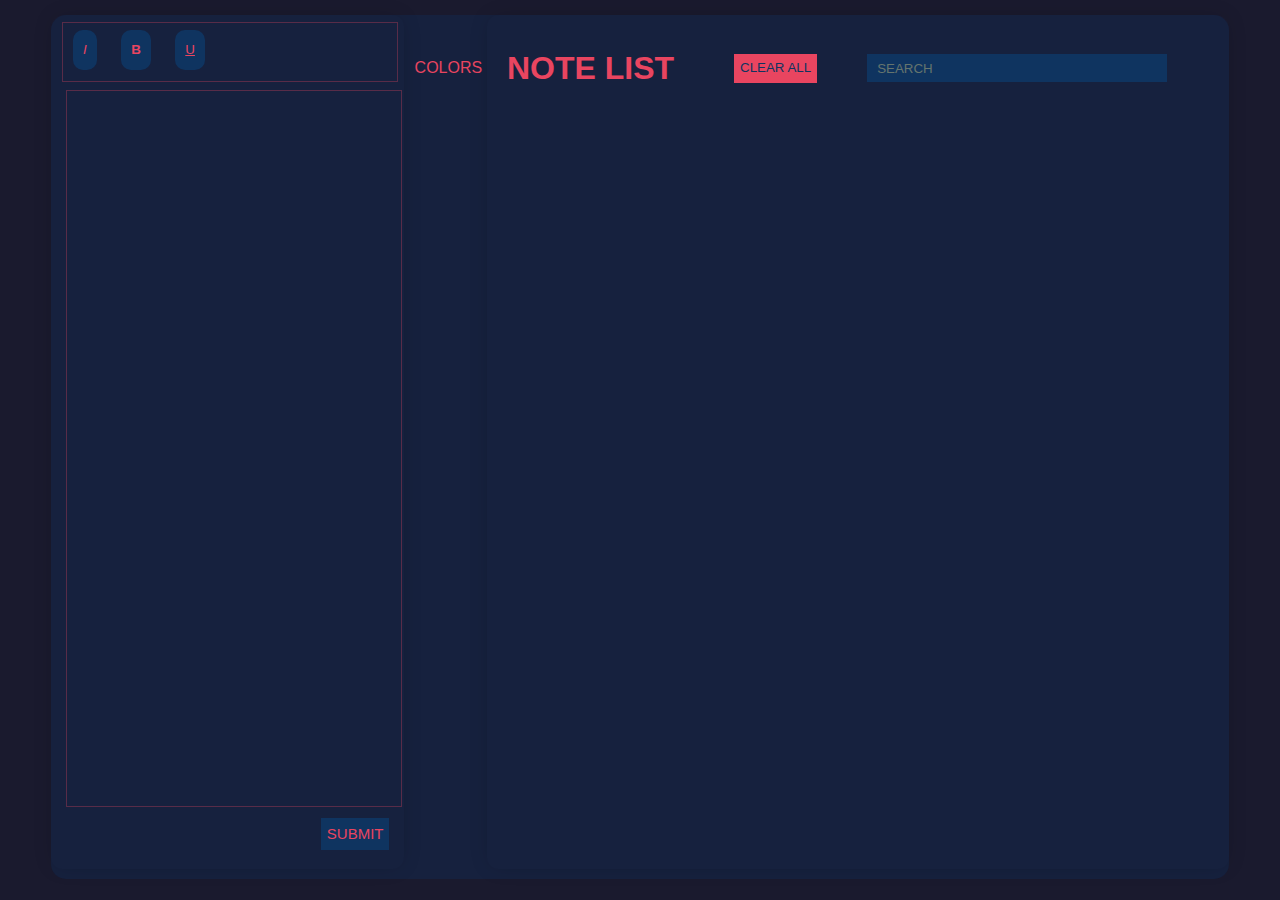
<file: index.html>
<!DOCTYPE html>
<html lang="en">
<head>
    <meta charset="UTF-8">
    <meta name="viewport" content="width=device-width, initial-scale=1.0">

    <style id="colorVars">
        :root{
            --bodyColor: #1a1a2e;
            --mainColor: #e94560;
            --borderColor: #e9456050;
            --backgroundColor: #16213e;
            --accentColor: #0f3460;
            --searchPlaceholder: #65756e;
            --listText: white;
            --buttonHover: #c81937;
            --selectBackground: #ff768c;
            --selectText: #1a1a2e;
        }
    </style>

    <link rel="stylesheet" href="color.css">
    <link rel="stylesheet" href="all.css">
    <link rel="stylesheet" href="noteLeft.css">
    <link rel="stylesheet" href="noteRight.css">

    <title>Note Taking App</title>
</head>
<body>
    <div class="container">

        <div id="noteLeft">
            <div id="typoButtons">
                <button class="fontStyle" onclick="document.execCommand('italic',false,null);" title="Italicize Highlighted Text"><i>I</i>
                </button>
                <button class="fontStyle" onclick="document.execCommand( 'bold',false,null);" title="Bold Highlighted Text"><b>B</b>
                </button>
                <button class="fontStyle" onclick="document.execCommand( 'underline',false,null);"><u>U</u>
            </div>

            <div id="textField" contenteditable="true"></div>
            <button id="noteSubmit">SUBMIT</button>
        </div>

        <div id="colorList">
            <div> 
                <button id="colorListBtn">COLORS</button>
            </div>
            <ul id="colorListUl">
                <li id="scheme1">
                    <div class="colorMain"></div>
                    <div class="colorBackground"></div>
                    <div class="colorAccent"></div>
                </li>
                <li id="scheme2">
                    <div class="colorMain"></div>
                    <div class="colorBackground"></div>
                    <div class="colorAccent"></div>
                </li>
                <li id="scheme3">
                    <div class="colorMain"></div>
                    <div class="colorBackground"></div>
                    <div class="colorAccent"></div>
                </li>
                <li id="scheme4">
                    <div class="colorMain"></div>
                    <div class="colorBackground"></div>
                    <div class="colorAccent"></div>
                </li>
            </ul>
        </div>

        <div id="noteRight">
            <div id="topBar">
                <h1>NOTE LIST</h1>
                <button id="clearAll">CLEAR ALL</button>
                <input id="searchBar" placeholder="SEARCH" type="text" value="">
            </div>
            
            <ul id="noteRightUl">

            </ul>
        </div>
        

    </div>
</body>
<script src="app.js"></script>
<script src="color.js"></script>
</html>
</file>
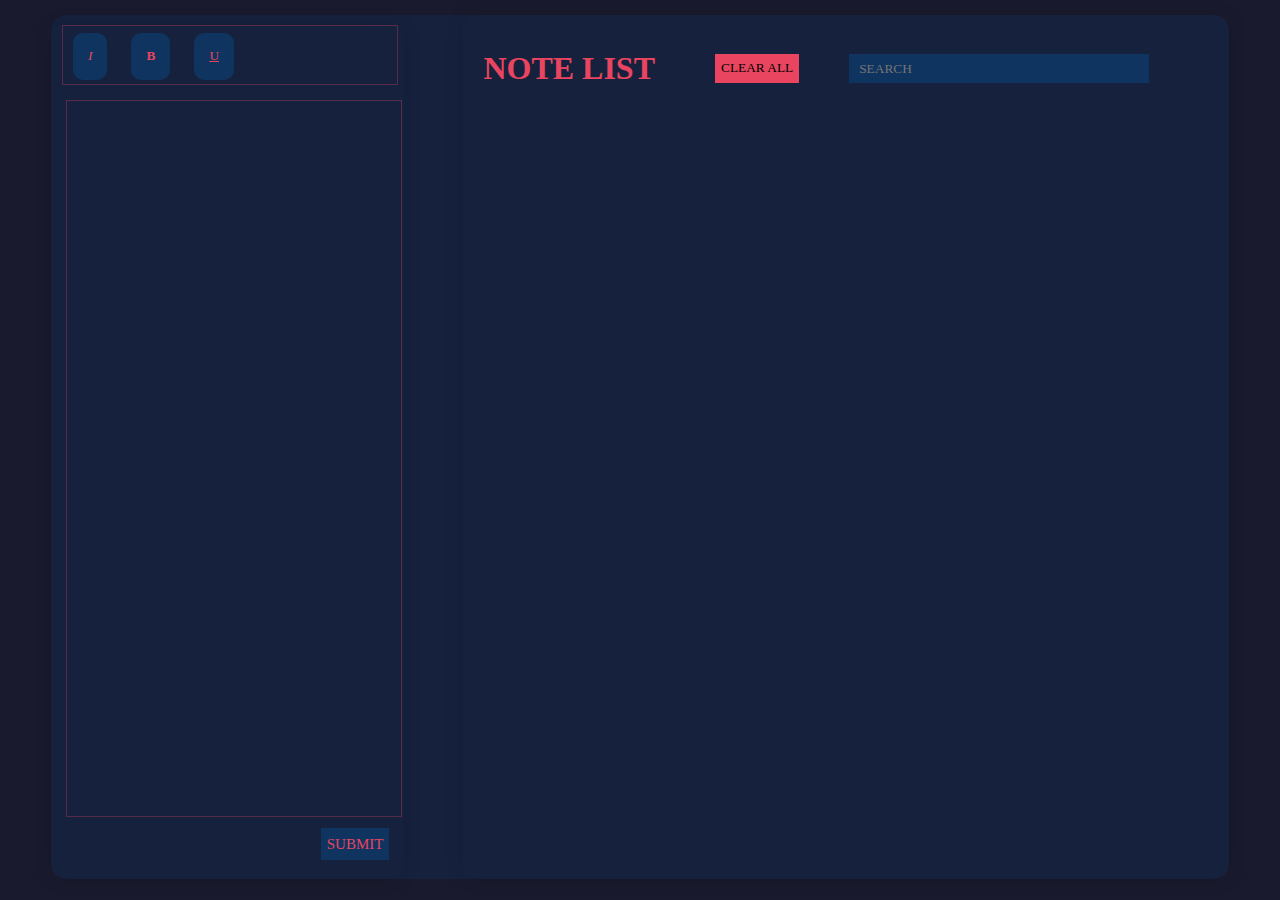
<file: Final Version/index.html>
<!DOCTYPE html>
<html lang="en">
<head>
    <meta charset="UTF-8">
    <meta name="viewport" content="width=device-width, initial-scale=1.0">
    <link rel="stylesheet" href="all.css">
    <link rel="stylesheet" href="noteLeft.css">
    <link rel="stylesheet" href="noteRight.css">
    <title>Note Taking App</title>
</head>
<body>
    <div class="container">

        <div id="noteLeft">
            <div id="typoButtons">
                <button class="fontStyle" onclick="document.execCommand('italic',false,null);" title="Italicize Highlighted Text"><i>I</i>
                </button>
                <button class="fontStyle" onclick="document.execCommand( 'bold',false,null);" title="Bold Highlighted Text"><b>B</b>
                </button>
                <button class="fontStyle" onclick="document.execCommand( 'underline',false,null);"><u>U</u>
            </div>

            <div id="textField" contenteditable="true"></div>
            <button id="noteSubmit">SUBMIT</button>
        </div>

        <div id="noteRight">
            <div id="topBar">
                <h1>NOTE LIST</h1>
                <button id="clearAll">CLEAR ALL</button>
                <input id="searchBar" placeholder="SEARCH" type="text" value="">
            </div>
            
            <ul>

            </ul>
        </div>
        

    </div>
</body>
<script src="app.js"></script>
</html>
</file>
<file: color.css>
#colorList{
    width: 7%;
    height: 80%;
    float: left;
    margin-top: 20px;
}

#colorListBtn{
    font-size: 16px;
    display: block;
    width: 90%;
    margin: auto;
    margin-top: 16px;
    background: transparent;
    border: none;
    color: var(--mainColor);
    outline: none;
    transition: 0.4s;
}

#colorListBtn:hover{
    transform: scale(1);
    background: var(--accentColor);
}

#colorList ul{
    display: none;
    height: 100%;
    width: 100%;
    margin: auto;
    padding: 0;
}

.colorListShow{
    display: block !important;
}

#colorList li{
    box-sizing: border-box;
    list-style-type: none;
    width: 55%;
    margin: auto;
    margin-top: 20px;
    cursor: pointer;
    box-shadow: 0px 0px 21px -6px rgba(0,0,0,0.25);
}

#colorList li:hover{
    transform: scale(1.1);
}

.colorMain{
    width: 100%;
    height: 1.8vh;
}

.colorBackground{
    width: 100%;
    height: 1.4vh;
}

.colorAccent{
    width: 100%;
    height: 1vh;
}

#scheme1 .colorMain{
    background: #e94560;
}
#scheme1 .colorBackground{
    background: #1a1a2e;
}
#scheme1 .colorAccent{
    background:#0f3460;
}


#scheme2 .colorMain{
    background: #30362F;
}
#scheme2 .colorBackground{
    background: #fffbdb;
}
#scheme2 .colorAccent{
    background:#DA7422;
}


#scheme3 .colorMain{
    background: #97dffc;
}
#scheme3 .colorBackground{
    background: #2c0735;
}
#scheme3 .colorAccent{
    background:#858ae3;
}


#scheme4 .colorMain{
    background: #EDEEC9;
}
#scheme4 .colorBackground{
    background: #98C9A3;
}
#scheme4 .colorAccent{
    background:#BFD8BD;
}
</file>
<file: all.css>
*{
    font-family: Consolas, roboto, Arial, Helvetica, sans-serif;
    line-height: 200%;
    box-sizing:border-box;
    transition: 0.3s;
}

::selection{
    background: var(--selectBackground);
    color: var(--selectText);
}

body{
    background: var(--bodyColor);
}

.container{
    background: var(--backgroundColor);
    height: 96vh;
    width: 92vw;
    margin: auto;
    margin-top: 15px;
    border-radius: 15px;
}

button{
    cursor: pointer;
    user-select: none;
}

button:hover{
    transform: scale(1.1);
    transition: 0.3s;
}

button:active{
    transform: scale(1.15);
    transition: 0.2s;
}

::-webkit-scrollbar {
    width: 6px;
}
 
::-webkit-scrollbar-thumb {
    border-radius: 10px;
    background: var(--mainColor);
}
</file>
<file: noteLeft.css>
#noteLeft{
    float: left;
    width: 30%;
    height: 98.8%;
    border-radius: 12px;
    box-shadow: 0px 0px 21px -6px rgba(0,0,0,0.25);
}

#textField{
    height: 84%;
    width: 95%;
    margin: auto;
    margin-top: 15px;
    padding: 10px;
    margin-left: 15px;

    display: inline-block;
    color: var(--mainColor);
    outline: none;
    overflow-y: scroll;

    border: 1px solid var(--borderColor);
}

#noteSubmit{
    float: right;
    /* margin-top: 10px; */
    margin-right: 15px;

    outline: none;
    font-weight: 300;
    font-size: 15px;
    color: var(--mainColor);
    background: var(--accentColor);
    border: 0;
}

/* TYPO BUTTONS */
#typoButtons{
    height: 7%;
    width: 95%;
    padding-top: -20px;
    margin: auto;
    text-align: left;
    user-select: none;
    position: relative;
    left: 2px;
    top: 7px;
    border: 1px solid var(--borderColor);
}

.fontStyle{
    margin: auto;
    margin: 0 10px;
    margin-top: 7px;
    padding: 2% 3%;

    outline: none;
    color: var(--mainColor);
    background: var(--accentColor);
    border: 0;
    border-radius: 10px;
}

.fontStyle:hover{
    box-shadow: 0px 0px 10px -6px var(--mainColor);
}

.fontStyle:active{
    font-weight: bold;
    transition: 0s;
}
</file>
<file: noteRight.css>
h1{
    color: var(--mainColor);
    user-select: none;
}

#noteRight{
    float: right;
    width: 63%;
    height: 98.8%;
    border-radius: 12px;
    box-shadow: 0px 0px 21px -6px rgba(0,0,0,0.25);
}

#topBar{
    display: inline-flex;
    margin-left: 20px;
}

#clearAll{
    float: right;
    height: 20%;
    margin: auto;
    margin-left: 60px;
    color: var(--accentColor);
    outline: none;
    background: var(--mainColor);
    border: 0;
    transition: 0.5s;
}

#clearAll:hover{
    transform: scale(1.1);
}

#clearAll:active{
    background: var(--buttonHover);
    transform: scale(1.2);
}

#searchBar{
    height: 20%;
    padding: 7px 0;
    padding-bottom: 6px;
    margin: auto;
    width: 300px;
    margin-left: 50px;
    padding-left: 10px;

    outline: none;
    border: none;
    color: var(--mainColor);
    background: var(--accentColor);
}

#searchBar::placeholder{
    color: var(--searchPlaceholder);
}

/* LIST ELEMENT STYLES */
#noteRightUl{
    width: auto;
}

.noteRightLi{
    list-style-type: none;
    width: 80%;
    height: 39px;
    margin: 20px 0;
    margin-right: 0;
    background-color: var(--accentColor);
    color: white;
}

.listDiv{
    height: 100%;
    width: 80%;
    display: inline-block;
}

.listText{
    padding-left: 10px;
    float: left;
    width: 80%;
    height: 39px;
    padding-top: 2px;
    margin: 0;
    margin-bottom: -6px;

    color: var(--listText);

    word-wrap: break-word;
    white-space: nowrap;
    overflow: hidden;

    cursor: pointer;
}

.delButton{
    float: right;
    height: 39px;
    width: 40px;
    position: relative;
    right: 60px;
    z-index: 1;
    transition: 0.5s;
    outline: none;
    color: var(--accentColor);
    background: var(--mainColor);
    border: 0px;
}

.editSpan{
    height: 39px;
    width: 62px;
    float: right;
    line-height: 36px;
    position: relative;
    text-align: center;
    left: 40px;
    user-select: none;
    cursor: pointer;
    color: var(--mainColor);
    background: var(--backgroundColor);
    transition: 0.5s;
}

.editSpan:hover{
    background: var(--accentColor);
}

.editPending{
    outline: 1px solid var(--mainColor);
}

/* LIST EXPAND */
.expandLi{
    height: auto;
}

.expandListText{
    height: auto;
    overflow-wrap: break-word;
    white-space: normal;
    text-overflow: clip;
}

/* UL OVERFLOW */
#noteRight{
    overflow-y: scroll;
}
</file>
<file: Final Version/all.css>
*{
    font-family: Consolas;
    line-height: 200%;
    box-sizing:border-box;           /* easier box-model calculations */
}

::selection{
    background: #ff768c;
    color: #1a1a2e;
}

body{
    background: #1a1a2e;
}

.container{
    background: #16213e;
    height: 96vh;
    width: 92vw;
    margin: auto;
    margin-top: 15px;
    border-radius: 15px;
}

button{
    cursor: pointer;
    user-select: none;
}

button:hover{
    transform: scale(1.1);
    transition: 0.3s;
}

button:active{
    transform: scale(1.15);
    transition: 0.2s;
}

h1{
    color: #e94560;
    user-select: none;
}

::-webkit-scrollbar {
    width: 6px;
}
 
::-webkit-scrollbar-thumb {
    border-radius: 10px;
    background: #e94560;
}
</file>
<file: Final Version/noteLeft.css>
#noteLeft{
    float: left;
    margin-top: 10px;
    width: 30%;
    height: 98.8%;
    border-radius: 12px;
    box-shadow: 0px 0px 21px -6px rgba(0,0,0,0.25);
}

#textField{
    height: 84%;
    width: 95%;
    margin: auto;
    margin-top: 15px;
    padding: 10px;
    margin-left: 15px;

    display: inline-block;
    color: #e94560;
    outline: none;
    overflow-y: scroll;

    border: 1px solid #e9456050;
}

#noteSubmit{
    float: right;
    /* margin-top: 10px; */
    margin-right: 15px;

    outline: none;
    font-weight: 300;
    font-size: 15px;
    color: #e94560;
    background: #0f3460;
    border: 0;
}

/* TYPO BUTTONS */
#typoButtons{
    height: 7%;
    width: 95%;
    padding-top: -20px;
    margin: auto;
    text-align: left;
    user-select: none;
    position: relative;
    left: 2px;

    border: 1px solid #e9456050;
}

.fontStyle{
    margin: auto;
    margin: 0 10px;
    margin-top: 7px;
    padding: 10px 15px;

    outline: none;
    color: #e94560;
    background: #0f3460;
    border: 0;
    border-radius: 10px;
}

.fontStyle:hover{
    box-shadow: 0px 0px 10px -6px #e94560;
}

.fontStyle:active{
    font-weight: bold;
    transition: 0s;
}
</file>
<file: Final Version/noteRight.css>
#noteRight{
    float: right;
    width: 65%;
    height: 100%;
    border-radius: 12px;
    box-shadow: 0px 0px 21px -6px rgba(0,0,0,0.25);
}

#topBar{
    display: inline-flex;
    margin-left: 20px;
}

#clearAll{
    float: right;
    height: 20%;
    margin: auto;
    margin-left: 60px;
    
    outline: none;
    background: #e94560;
    border: 0;
}

#clearAll:hover, #delButton:hover{
    background: #e22b4a;
}

#clearAll:active, #delButton:active{
    background: #c81937;
    transform: scale(1.2);
}

#searchBar{
    height: 20%;
    padding: 7px 0;
    padding-bottom: 6px;
    margin: auto;
    width: 300px;
    margin-left: 50px;
    padding-left: 10px;

    outline: none;
    border: none;
    color: #e94560;
    background: #0f3460;
}

/* LIST ELEMENT STYLES */
ul{
    width: auto;
}

li{
    list-style-type: none;
    width: 80%;
    height: 39px;
    margin: 20px 0;
    margin-right: 0;
    background-color: #0f3460;
    color: white;
}

.listDiv{
    height: 100%;
    width: 93%;
    display: inline-block;
}

.listText{
    padding-left: 10px;
    float: left;
    width: 90%;
    height: 39px;
    padding-top: 2px;
    margin: 0;
    margin-bottom: -6px;

    word-wrap: break-word;
    white-space: nowrap;
    overflow: hidden;

    cursor: pointer;
}

.delButton{
    float: right;
    height: 39px;
    width: 40px;

    outline: none;
    background: #e94560;
    border: 0px;
}

/* LIST EXPAND */
.expandLi{
    height: auto;
}

.expandListText{
    height: auto;
    overflow-wrap: break-word;
    white-space: normal;
    text-overflow: clip;
}

/* UL OVERFLOW */
#noteRight{
    overflow-y: scroll;
}
</file>
